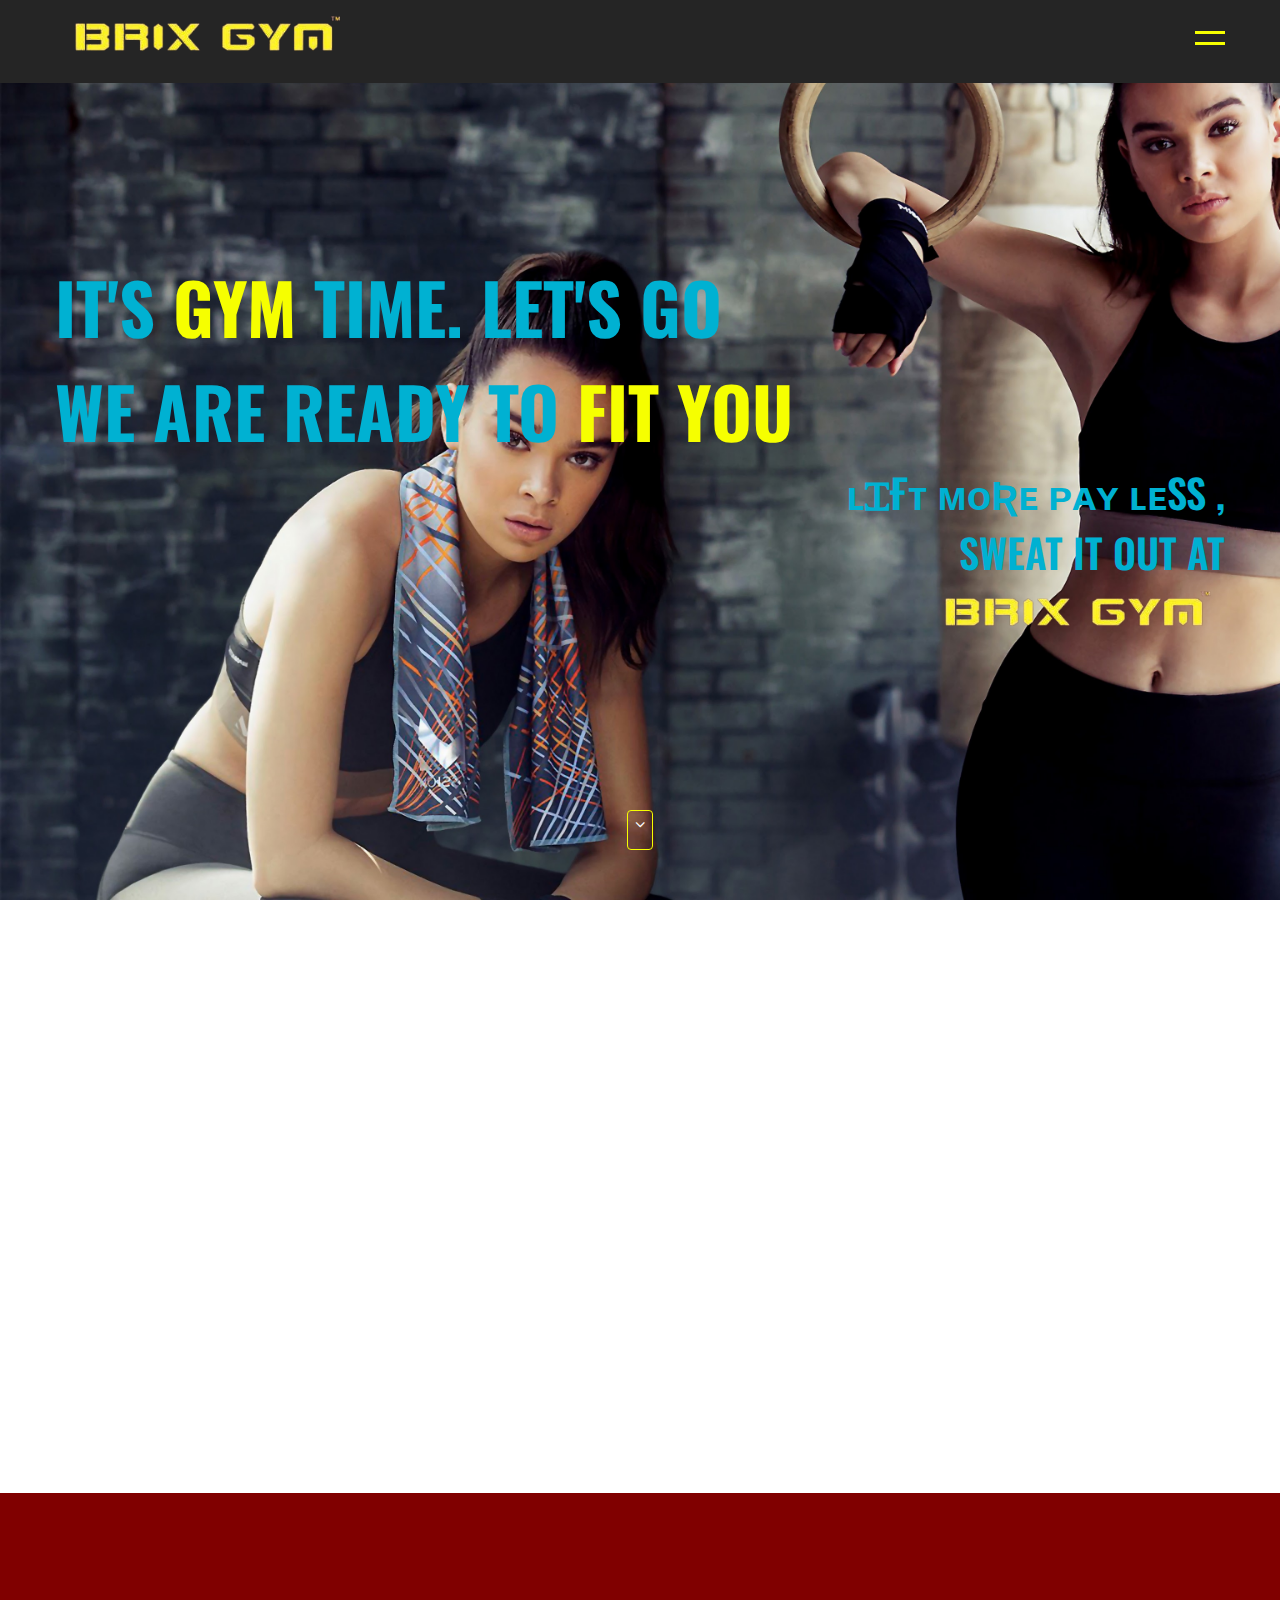
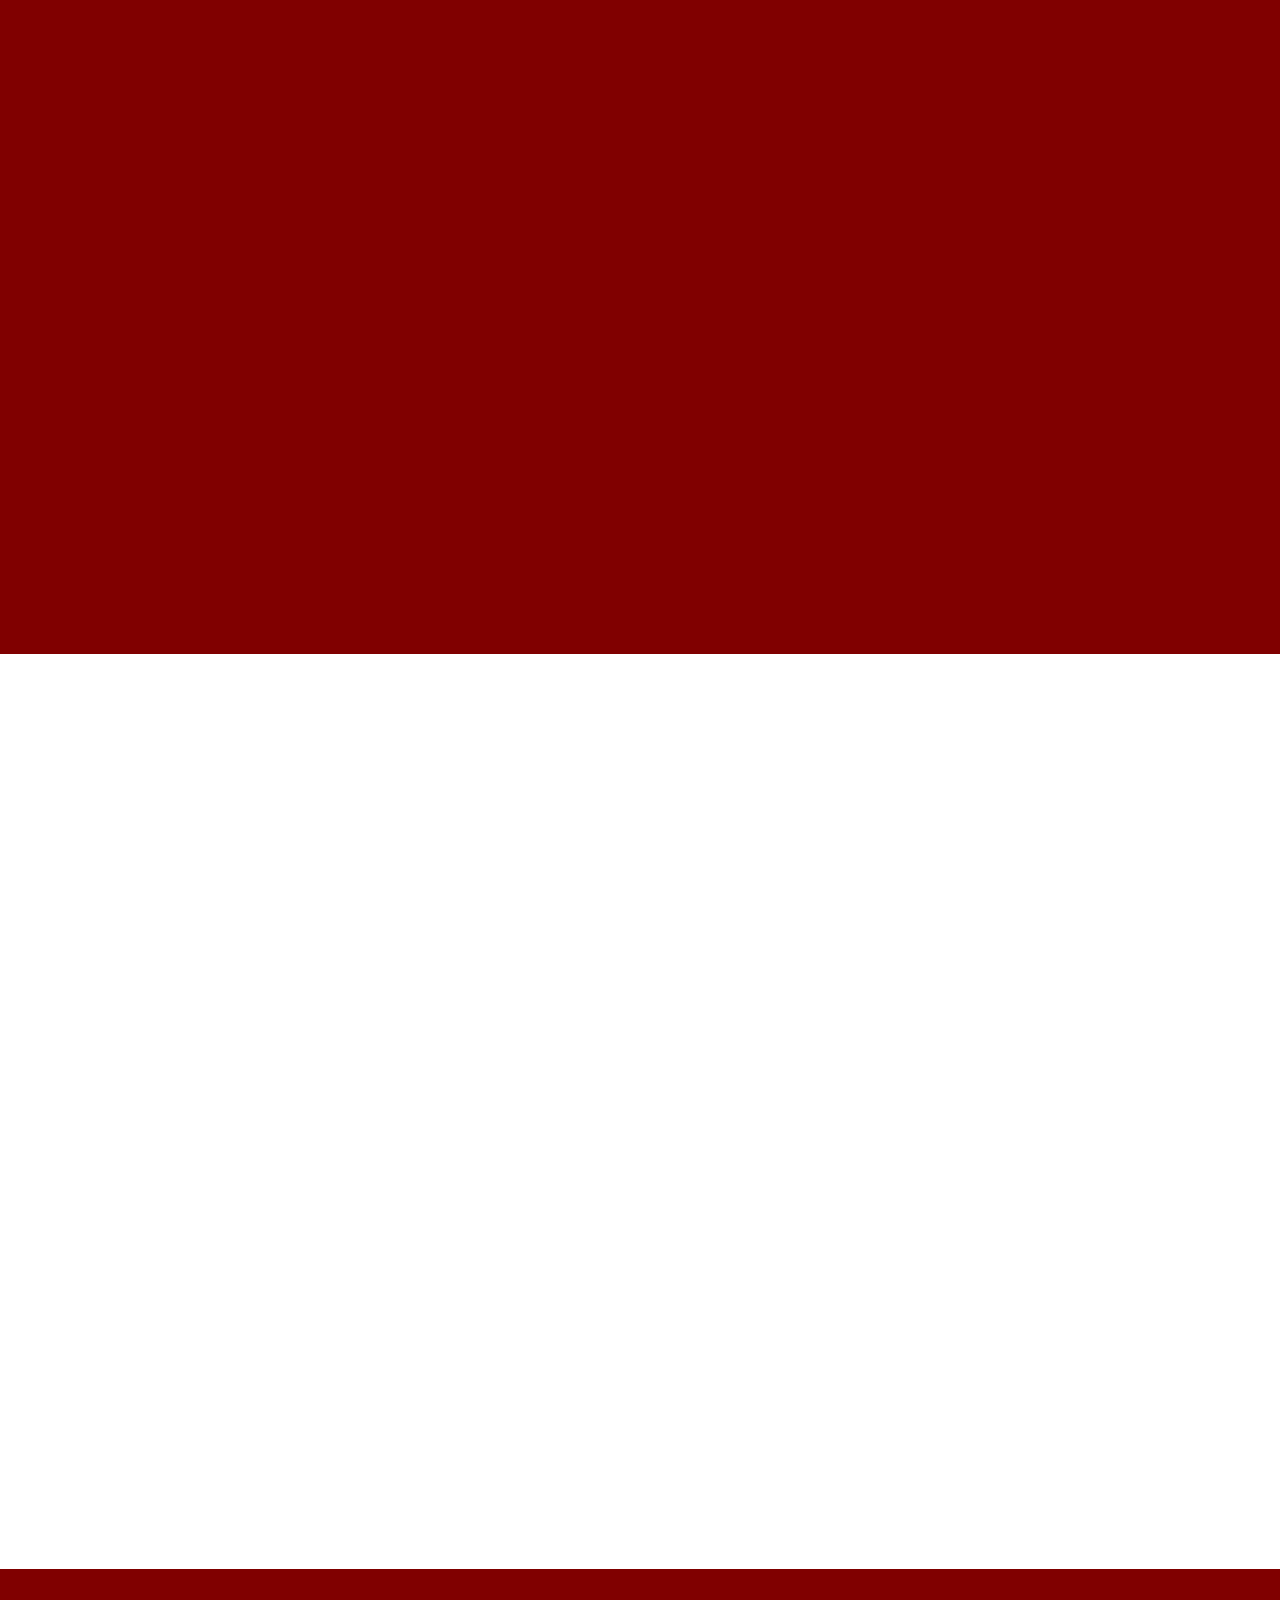
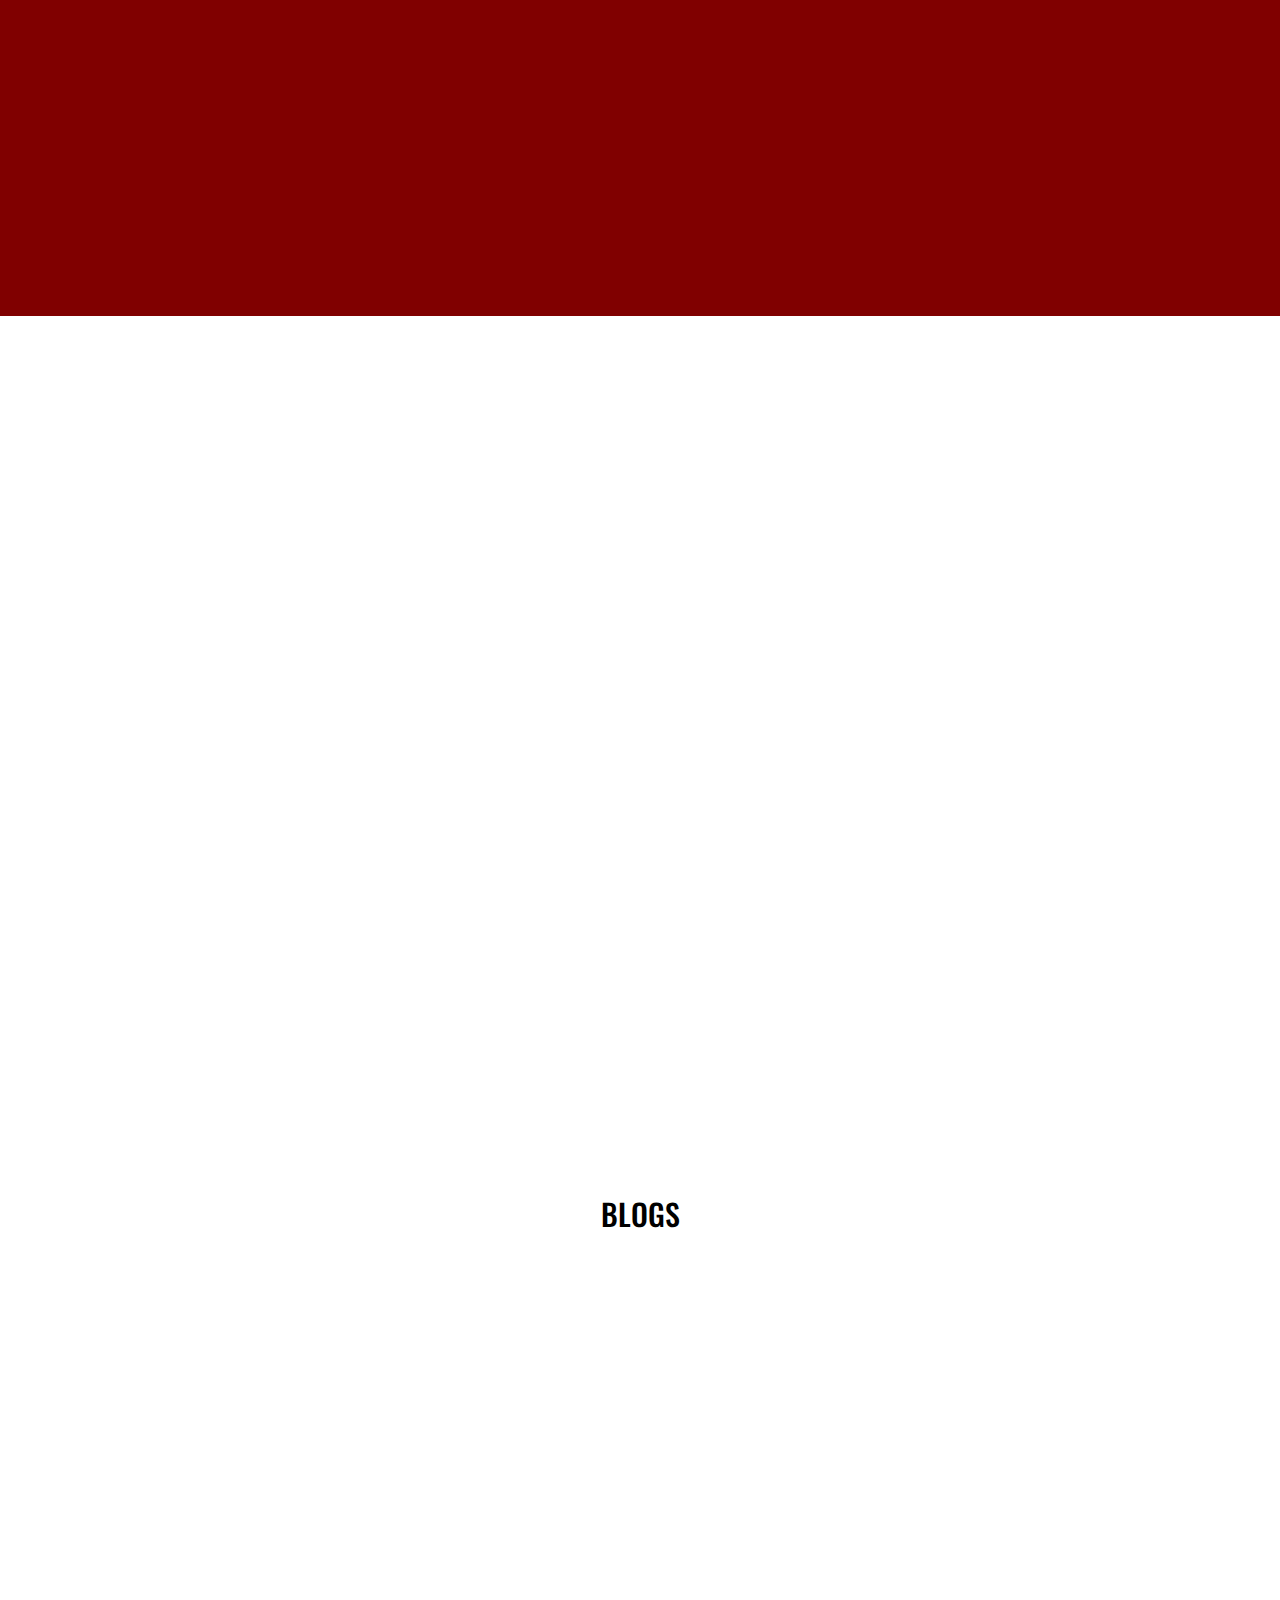
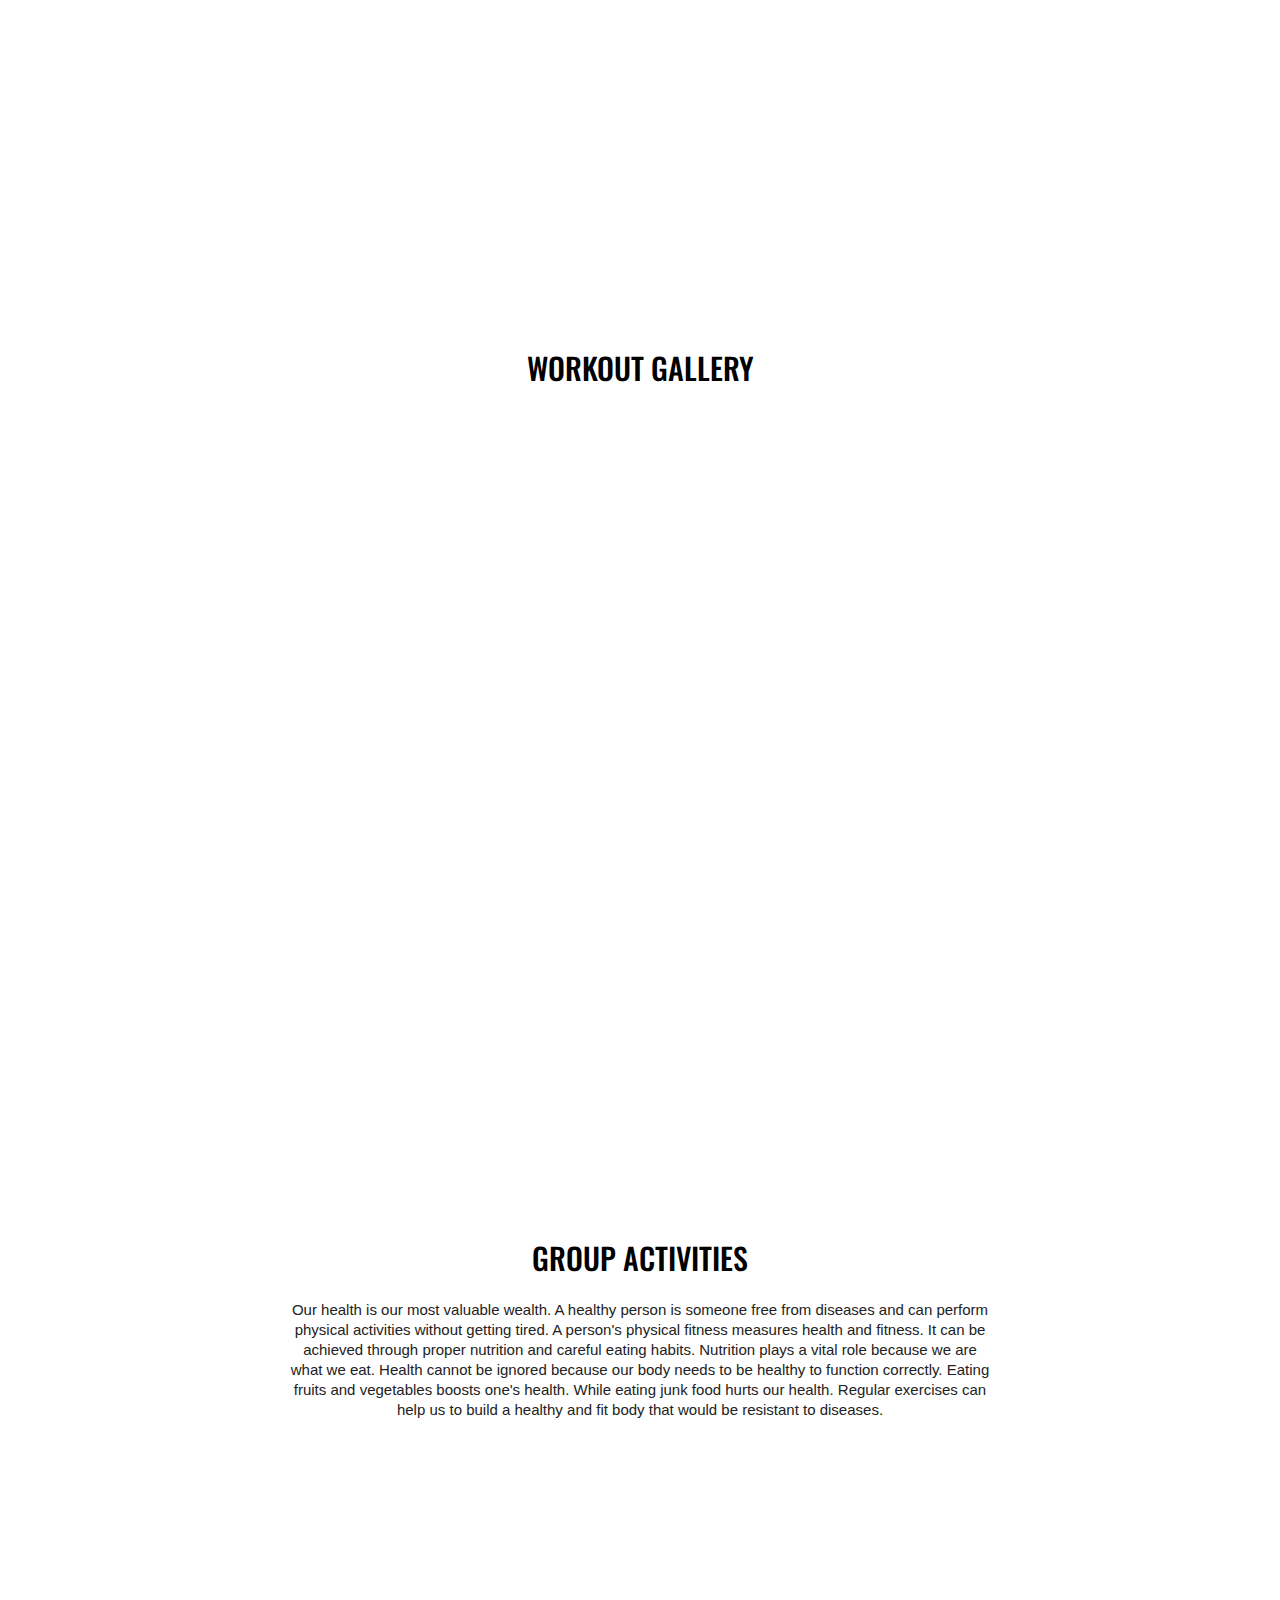
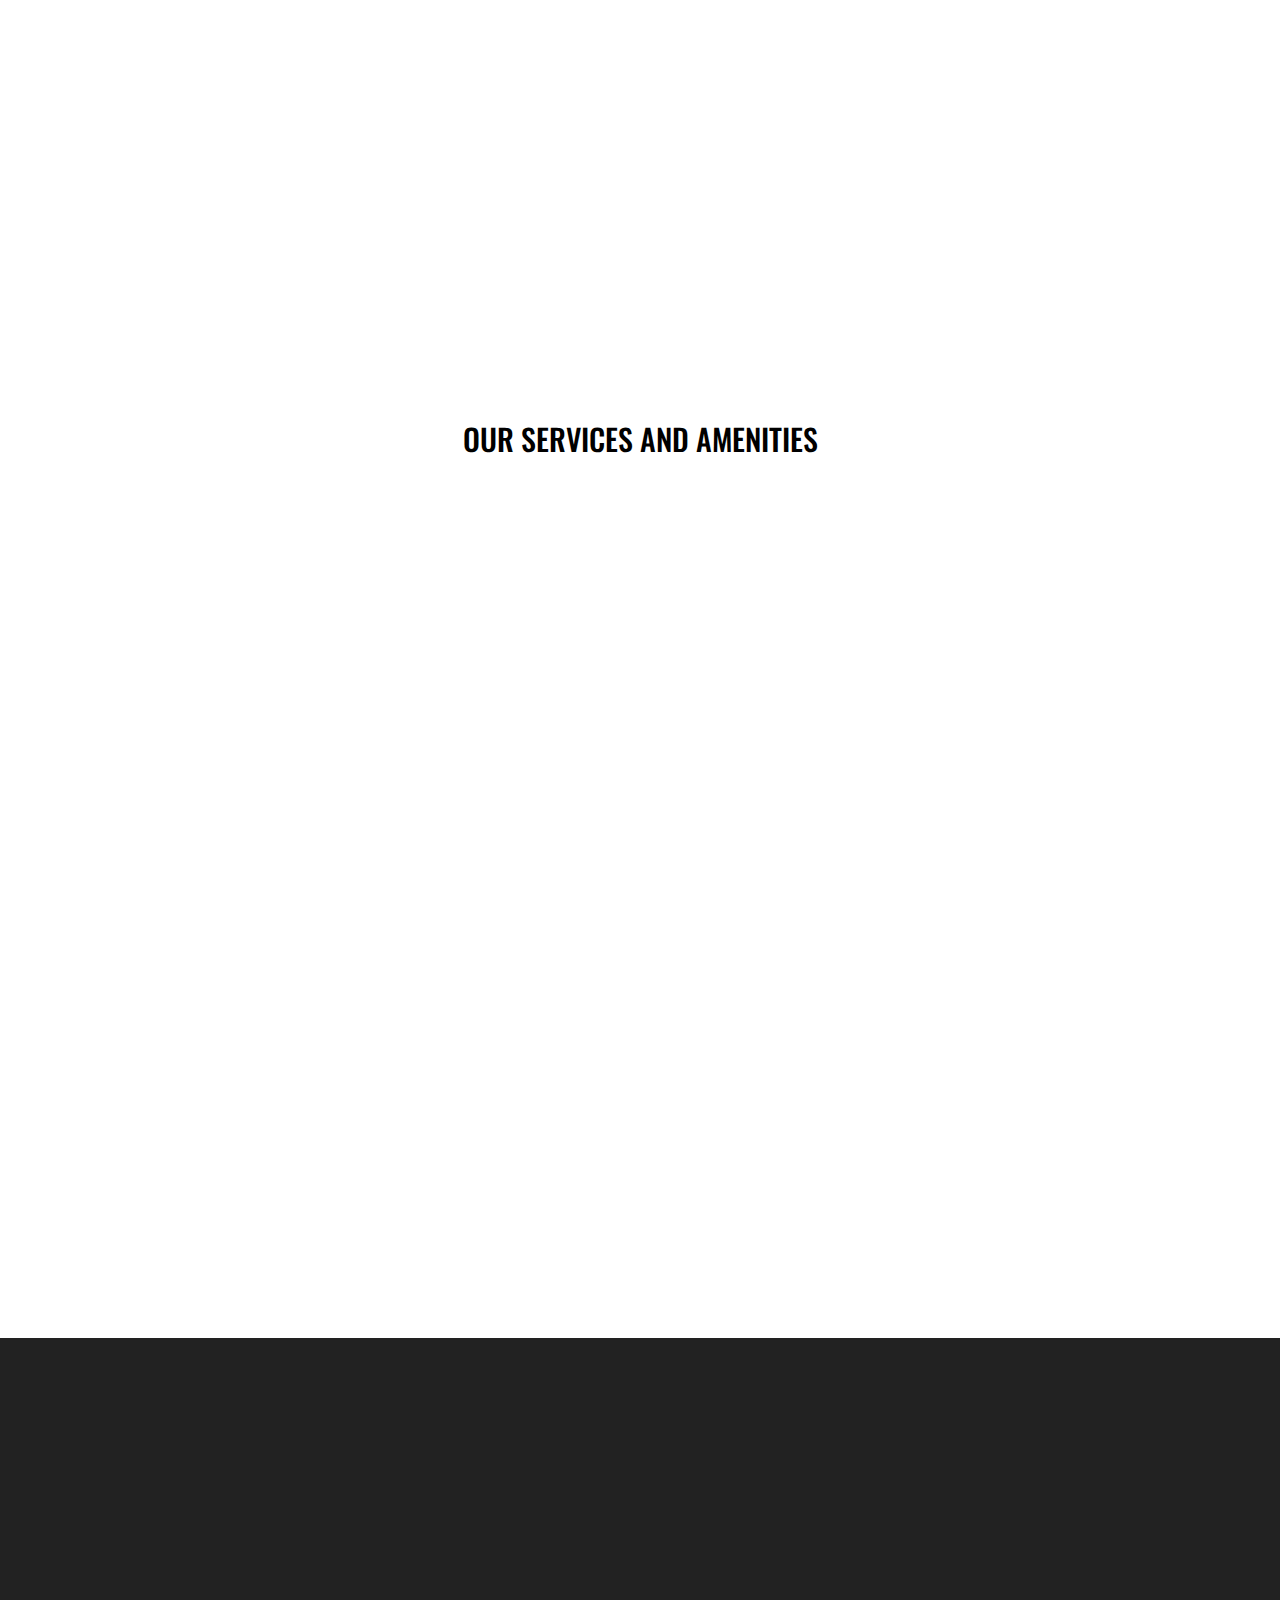
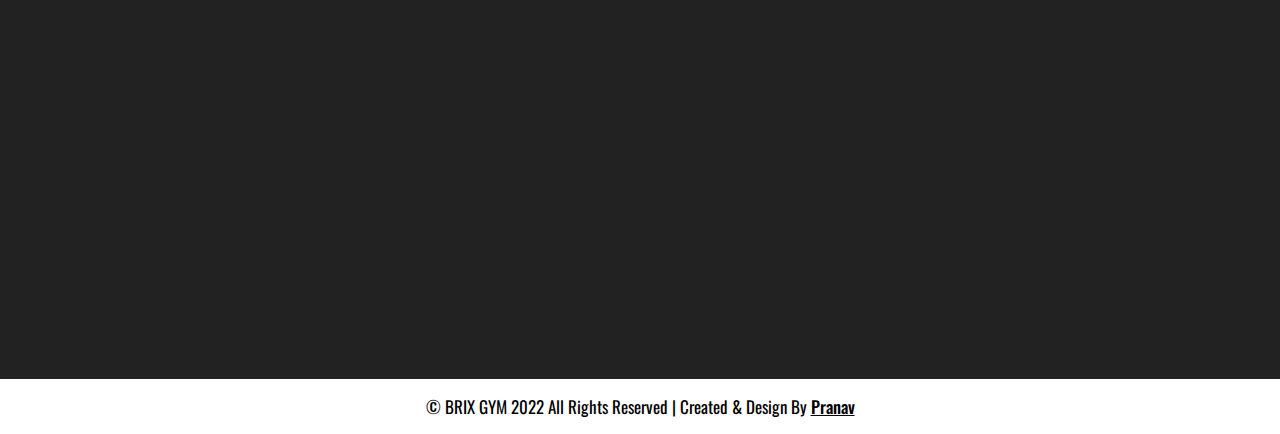
<file: index.html>
<!DOCTYPE html>
<html>
<head>
	<title>BRIX GYM </title>
	<meta name="viewport" content="width=device-width, initial-scale=1">
  <link rel="stylesheet" href="animate.css">
	<link rel="stylesheet" type="text/css" href="style.css">
  <style>
    .wow:first-child {
      visibility: hidden;
    }
  </style>
  
</head>
<body>
 
 <!-- Start Header  -->
 <header>
 	 <div class="container">
 	 	<div class="logo">
 	 		 <a href=""> <img src="images/logo-removebg-preview.png" alt="" width="300" height="60">
 	 	</div>
 	 	<a href="javascript:void(0)" class="ham-burger">
 	       <span></span>	
 	       <span></span>
 	 	</a>
 	 	<div class="nav">
 	 		<ul>
 	 			<li><a href="#home">HOME</a></li>
 	 			<li><a href="#service">ABOUT US</a></li>
 	 			<li><a href="#classes">MEMBERSHIPS</a></li>
 	 			<li><a href="#schedule">OUR VISION</a></li>
 	 			<li><a href="#price">BLOGS</a></li>
				<li><a href="#GROUP ACTIVITIES">GROUP ACTIVITIES</a></li>
				<li><a href="#OUR SERVICES">OUR SERVICES</a></li>
 	 			<li><a href="#contact">CONTACT US</a></li>
 	 		</ul>
 	 	</div>
 	 </div>
 </header>
 <!-- End Header  -->

  <!-- Start Home -->
  <section class="home wow flash" id="home">
  	 <div class="container">
		<h1 class="wow slideInLeft" data-wow-delay="1s">It's <span>gym</span> time. Let's go</h1>
	    <h1 class="wow slideInRight" data-wow-delay="1s">We are ready to <span>fit you</span></h1>
			<h2 class="wow slideInRight" style="text-align:right;">ʟɪғᴛ ᴍᴏʀᴇ ᴘᴀʏ ʟᴇss ,</h2>
			<h2 h1 class="wow slideInLeft"  style="text-align:right;">SWEAT IT OUT AT </h2>
			 <div class="logo"  style="text-align:right;">
				<a href=""> <img src="images/logo-removebg-preview.png" alt="" width="300" height="60" class="wow slideInLeft">
		   </div>
  	 </div>
  	  <!-- go down -->
  	      <a href="#about" class="go-down">
  	      	  <i class="fa fa-angle-down" aria-hidden="true"></i>
  	      </a>
  	  <!-- go down -->

  </section>
  <!-- End Home -->


 <!-- Start About -->
  <section class="about" id="about">
  	  <div class="container">
  	  	  <div class="content">
  	  	  	   <div class="box wow bounceInUp">
  	  	  	   	   <div class="inner">
  	  	  	   	   	   <div class="img">
  	  	  	   	   	   	  <img src="images/about1.jpg" alt="about" />
  	  	  	   	   	   </div>
                       <div class="text">
                       	   <h4>Free Consultation</h4>
                       	   <p></p>
                       </div>
  	  	  	   	   </div>
  	  	  	   </div>
  	  	  	   	<div class="box wow bounceInUp" data-wow-delay="0.2s">
  	  	  	   	   <div class="inner">
  	  	  	   	   	   <div class="img">
  	  	  	   	   	   	  <img src="images/about2.jpg" alt="about" />
  	  	  	   	   	   </div>
                       <div class="text">
                       	   <h4>Best Training</h4>
                       	   <p></p>
                       </div>
  	  	  	   	   </div>
  	  	  	   </div>
  	  	  	   <div class="box wow bounceInUp" data-wow-delay="0.4s">
  	  	  	   	   <div class="inner">
  	  	  	   	   	   <div class="img">
  	  	  	   	   	   	  <img src="images/about3.jpg" alt="about" />
  	  	  	   	   	   </div>
                       <div class="text">
                       	   <h4>Build Perfect Body</h4>
                       	   <p></p>
                       </div>
  	  	  	   	   </div>
  	  	  	   </div>
  	  	  </div>
  	  </div>
  </section>
  
<!--End About -->

<!--Start Service -->
 <section class="service" id="service">
 	<div class="container">
 		 <div class="content">
 		 	  <div class="text box wow slideInLeft">
                  <h2>About</h2>
                  <p>BRIX is a rapidly growing startup in the domain of lifestyle and fitness launched by a team of entrepreneurs and run by a team gathered
					   from the fitness and management industries. Every day thousands of members use our service to discover great health 
					   and wellness, and fitness experts from around the country work with us to drive healthy life among our members.</p>
                  <p>Connecting health freaks with great deals on gym subscriptions is just the beginning for BRIX GYM. The rise of health awareness is altering
					   the way different physical activities are found, tried, and tested. We're expanding our team to help address the challenges 
					   and opportunities of the fitness industry while continuing to help our members find different ways to stay fit and 
					   fitness experts they'll love.</p>
                  <a href="#contact" class="btn">Contact for More Details</a>
				  <h2>Have'nt calculate your BMI yet?</h2>
				  <h2> ↓ Calculate Now ,</h2>
				  <a href="bmi/bmi.html" class="btn">BMI</a>

 		 	  </div>
 		 	  <div class="accordian box wow slideInRight">
 		 	  	    <div class="accordian-container active">
 		 	  	    	<div class="head">
 		 	  	    		<h4>Cardiovascular Equipment</h4>
 		 	  	    		<span class="fa fa-angle-down"></span>
 		 	  	    	</div>
 		 	  	    	<div class="body">
 		 	  	    		<p><img src="images/cv.jpg"width="520" height="300"></p>
 		 	  	    	</div>
 		 	  	    </div>
 		 	  	    <div class="accordian-container">
 		 	  	    	<div class="head">
 		 	  	    		<h4>Strength Training Equipment</h4>
 		 	  	    		<span class="fa fa-angle-up"></span>
 		 	  	    	</div>
 		 	  	    	<div class="body">
 		 	  	    		<p><img src="images/strength.jpg"width="520" height="300"></p>
 		 	  	    	</div>
 		 	  	    </div>
 		 	  	    <div class="accordian-container">
 		 	  	    	<div class="head">
 		 	  	    		<h4>Group Fitness Class</h4>
 		 	  	    		<span class="fa fa-angle-up"></span>
 		 	  	    	</div>
 		 	  	    	<div class="body">
 		 	  	    		<p><img src="images/group-fitness-classes.png"width="520" height="300"></p>
 		 	  	    	</div>
 		 	  	    </div>
 		 	  	    <div class="accordian-container">
 		 	  	    	<div class="head">
 		 	  	    		<h4>Other Services</h4>
 		 	  	    		<span class="fa fa-angle-up"></span>
 		 	  	    	</div>
 		 	  	    	<div class="body">
 		 	  	    		<p> ◆ Locker & Shower Facility</p>
						    <p>	◆ Free Trial</p>
							<p>	◆ Personal Training</p>
							<p>	◆ Group Classes</p>
							<p> ◆ Sunday Open</p>
							<p>	◆ Parking</p>
 		 	  	    	</div>
 		 	  	    </div>
 		 	  </div>
 		 </div>
 	</div>
 </section>
 <!-- End Service -->

<!-- Start Classes -->
<section class="classes" id="classes">
	<div class="container">
		 <div class="content">
		 	  <div class="box img wow slideInLeft">
		 	  	 <img src="images/class2.png" alt="classes" />
		 	  </div>
		 	  <div class="box text wow slideInRight">
		 	  	 <h2>Our Packages At a Glance</h2>
		 	  	 <p></p>
		 	  	<div class="class-items">
		 	  	 <div class="item wow bounceInUp">
                     <div class="item-img">
                     	 <img src="images/class1.jpg" width="400" height="300" />
                     	 
                     </div>
                     <div class="item-text">
                     	  <h4>12 Months Unlimited Pack</h4>
                     	  <p>₹10,000/- Only</p>
							<h4>6 Months Unlimited Pack</h4>  
							<p>₹7500/- Only</p>
                     	  <a href="#contact">Contact For Details</a>
                     </div>
		 	  	 </div>
		 	  	 <div class="item wow bounceInUp">
                     <div class="item-text">
                     	  <h4>3 Months Unlimited Pack</h4>
                     	  <p>₹5500/- Only</p>
						  <h4>Monthly Pack</h4>
                     	  <p>₹3000/- Only</p>
                     	  <a href="#contact">Contact for Details</a>
                     </div>
                     <div class="item-img">
                     	 <img src="images/wp9304140.jpg" width="300" height="300"/>
                     	
                     </div>
					 
		 	  	 </div>
		 	  	</div>
		 	  </div>
		 </div>
	</div>
</section>
<!-- End Classes -->

<!-- Start Today -->
 <section class="start-today">
 	<div class="container">
 		 <div class="content">
 		 	  <div class="box text wow slideInLeft">
 		 	  	 <h2>The Best Gyms , For Your Best Results.</h2>
 		 	  	 <p>Get back to the gym and back to your best with Enthusiasm. Our sparkling clean gyms are waiting for you, 
						 with thousands of square feet of premium strength and cardio equipment, turf zones, lap pools, steam rooms and Much more.
						  And with expert coaching and our app at the ready, you'll have 24/7 support to help you get results.</p>
 		 	  </div>
 		 	  <div class="box img wow slideInRight">
 		 	  	 <img src="images/gallery4.jpg" alt="start today" />
 		 	  </div>

 		 </div>
 	</div>
 </section>
<!-- End Start Today -->

<!-- Start Schedule -->
  <section class="schedule" id="schedule">
  	 <div class="container">
  	 	  <div class="content">
  	 	  	   <div class="box text wow slideInLeft">
  	 	  	   	   <h2>OUR VISION</h2>
  	 	  	   	   <p>
					“WE WANT TO ESTABLISH OURSELVES AS A 360 DEGREE FITNESS SOLUTION PROVIDER
					 AND CONSULTANT TO BRING A REVOLUTIONARY CHANGE TO THE INDIAN FITNESS INDUSTRY”
  	 	  	   	   </p>

  	 	  	   	   <img src="images/schedule1.png" alt="schedule" />
  	 	  	   </div>
  	 	  	   <div class="box text wow slideInRight">
						<h2>WE PROVIDE MEDICAL GRADE ANALYSIS</h2>
						<p>✔  A medical device that gives you the complete outlook of your
						   fitness profile and risks that might impact your health in the future.</p>
						<p>✔  Monitor your Progression and Working areas</p>
						<p>✔  Set your personalised goals</p>
                        <p>✔  Know Your Immunity</p>
  	 	  </div>
  	 </div>
  </section>
<!-- End Schedule -->
<!-- Start Price -->
<section class="price-package" id="price">
	<div class="container">
		  <h2>BLOGS</h2>
		  <p class="title-p"></p>
		  <div class="content">
				<div class="box wow bounceInUp">
					  <div class="inner">

							 <div class="img">
								  <img src="images/nut.png" />
							 </div>
							 <div class="text">
								   <h3>POST WORKOUT NUTRITION | WHAT TO EAT AFTER WORKOUT</h3>
								   <p>The role of healthy diet is very important when it comes to fitness. 
									The role of healthy diet is very important when it comes to fitness. A good pre-workout and post workout nutrition is must have to achieve your fitness goal.
									A good pre-workout and post workout nutrition is must have to achieve your fitness goal.</p>
									<a href="#">READ MORE</a>
							 </div>
					  </div>
				</div>
				<div class="box wow bounceInUp" data-wow-delay="0.2s">
					  <div class="inner">
							 <div class="img">
								  <img src="images/abs.jpg"/>
							 </div>
							 <div class="text">
								   <h3>BEST ABS EXERCISES AT HOME</h3>
								   <p>Best abs exercises at home - Building abs is not just about getting toned look. 
									   But a strong core is helps you in improving your posture, balance anBest abs exercises at home -  Building abs is not just about getting toned look. But a strong core is helps you in improving your posture, balance andBest abs exercises at home – Building abs is not just about getting toned look. But a strong core is helps you in improving your posture, balance and
									</p>
									<a href="#">READ MORE</a>

							 </div>
					  </div>
				</div>
				<div class="box wow bounceInUp" data-wow-delay="0.4s">
					  <div class="inner">
							 <div class="img">
								  <img src="images/exercise1.jpg" />
							 </div>
							 <div class="text">
								   <h3>EXERCISES AT HOME TO STRENGTHEN LOWER BODY</h3>
								   <p>Exercises at home to strengthen lower body - If you are the one who is looking for exercises at home to strengthen 
									   lower body then you are at right place.
									    Here you are going to get some of the easiest exercises, suggested by Brix Gym
										which can not only strengthen lower body but also these exercises can be done at home. </p>
										<a href="#">READ MORE</a>
							 </div>

					  </div>
				</div>
		  </div>
	</div>
</section>
<!-- End Price -->


<!-- Start Gallery -->
  <section class="gallery" id="gallery">
  	 <h2>WORKOUT GALLERY</h2>
  	<div class="content">
  		 <div class="box wow slideInLeft">
  		 	 <img src="images/gallery1.jpg" alt="gallery" />
  		 </div>
  		 <div class="box wow slideInRight">
  		 	 <img src="images/gallery2.jpg" alt="gallery" />
  		 </div>
  		 <div class="box wow slideInLeft">
  		 	 <img src="images/gallery3.jpg" alt="gallery" />
  		 </div>
  		 <div class="box wow slideInRight">
  		 	 <img src="images/gallery4.jpg" alt="gallery" />
  		 </div>
  	</div>
  </section>
<!-- End Gallery -->

 <!-- Start GROUP ACTIVITIES -->
  <section class="price-package" id="price">
  	 <div class="container">
  	 	  <h2>GROUP ACTIVITIES</h2>
  	 	  <p class="title-p">Our health is our most valuable wealth. A healthy person is someone free from diseases and can perform physical activities without 
				 getting tired. A person's physical fitness measures health and fitness.
				  It can be achieved through proper nutrition and careful eating habits. Nutrition plays a vital role because we are what we
				   eat. Health cannot be ignored because our body needs to be healthy to function correctly. Eating fruits and vegetables boosts one's health.
				    While eating junk food hurts our health. Regular exercises can help us to build a healthy and fit body that would be resistant to diseases.</p>
  	 	  <div class="content">
  	 	  	  <div class="box wow bounceInUp">
  	 	  	  	  <div class="inner">

  	 	  	  	  	   <div class="img">
  	 	  	  	  	   	 <img src="images/aerobics.jpg" alt="price" />
  	 	  	  	  	   </div>
  	 	  	  	  	   <div class="text">
  	 	  	  	  	   	  <h3>AEROCICS</h3>
  	 	  	  	  	   	  <p>It's a moderate-intensity physical activity that you can sustain for more than
						 just a few minutes with the objective of improving your cardiorespiratory fitness and your health.</p>
  	 	  	  	  	   </div>
  	 	  	  	  </div>
  	 	  	  </div>
  	 	  	  <div class="box wow bounceInUp" data-wow-delay="0.2s">
  	 	  	  	  <div class="inner">
  	 	  	  	  	   <div class="img">
  	 	  	  	  	   	 <img src="images/zumba12.jpg"/>
  	 	  	  	  	   </div>
  	 	  	  	  	   <div class="text">
  	 	  	  	  	   	  <h3>ZUMBA</h3>
  	 	  	  	  	   	  <p>Zumba is a program that combines Latin and international music with dance moves.
							 Zumba routines incorporate interval training — alternating fast and slow rhythms — and resistance training.</p>

  	 	  	  	  	   </div>
  	 	  	  	  </div>
  	 	  	  </div>
  	 	  	  <div class="box wow bounceInUp" data-wow-delay="0.4s">
  	 	  	  	  <div class="inner">
  	 	  	  	  	   <div class="img">
  	 	  	  	  	   	 <img src="images/rope.jpg" />
  	 	  	  	  	   </div>
  	 	  	  	  	   <div class="text">
  	 	  	  	  	   	  <h3>ROPE BATTLE</h3>
  	 	  	  	  	   	  <p>Battle ropes are used in gyms by slamming and throwing two heavy ropes from side to side. It's
							 deceivingly difficult and works your entire body; short intervals are highly intense and leave you gasping for breath.</p>
  	 	  	  	  	   </div>
  	 	  	  	  </div>
  	 	  	  </div>
				   
  	 	  </div>
  	 </div>
  </section>
 <!-- End GROUP ACTIVITIES -->
  <!-- Start Price -->
  <section class="price-package" id="price">
	<div class="container">
	<h2>OUR SERVICES AND AMENITIES</h2>
		  <div class="content">
				<div class="box wow bounceInUp">
					  <div class="inner">

							 <div class="img">
								  <img src="images/flor.jpg" alt="price" />
							 </div>
							 <div class="text">
								   <h3>GYM FLOOR</h3>
							 </div>
					  </div>
				</div>
				<div class="box wow bounceInUp" data-wow-delay="0.2s">
					  <div class="inner">
							 <div class="img">
								  <img src="images/steam.jpg"/>
							 </div>
							 <div class="text">
								   <h3>STEAM & SPA</h3>

							 </div>
					  </div>
				</div>
				<div class="box wow bounceInUp" data-wow-delay="0.4s">
					  <div class="inner">
							 <div class="img">
								  <img src="images/showetr.jpg" />
							 </div>
							 <div class="text">
								   <h3>SHOWER</h3>
							 </div>
					  </div>
				</div>
				
		  </div>
	</div>
</section>
<!-- End Price -->
<!-- Start Price -->
<section class="price-package" id="price">
	<div class="container">
		  <div class="content">
				<div class="box wow bounceInUp">
					  <div class="inner">

							 <div class="img">
								  <img src="images/lock.jpg" alt="price" />
							 </div>
							 <div class="text">
								   <h3>DIGITAL LOCKERS</h3>
							 </div>
					  </div>
				</div>
				<div class="box wow bounceInUp" data-wow-delay="0.2s">
					  <div class="inner">
							 <div class="img">
								  <img src="images/rking.jpg"/>
							 </div>
							 <div class="text">
								   <h3>VALET PARKING</h3>

							 </div>
					  </div>
				</div>
				<div class="box wow bounceInUp" data-wow-delay="0.4s">
					  <div class="inner">
							 <div class="img">
								  <img src="images/cafe.jpg" />
							 </div>
							 <div class="text">
								   <h3>HEALTH CAFE & LOUNGE</h3>
							 </div>
					  </div>
				</div>
				
		  </div>
	</div>
</section>
<!-- End Price -->


 <!-- Start Contact -->
 <section class="contact" id="contact">
	<div class="container">
	   <div class="content">
		   <div class="box form wow slideInLeft">
			
		   </div>
		   <div class="box text wow slideInRight">
				<h2>Get Connected with Gym</h2>
				 <p class="title-p">CS</p>
				 <div class="info">
					 <ul>
						 <li><span class="fa fa-map-marker"></span>Address</li>
						 <li><span class="fa fa-phone"></span>9999999999</li>
						 <li><span class="fa fa-envelope"></span> Brixgym.com</li>
					 </ul>
				 </div>
				 <div class="social">
					  <a href=""><span class="fa fa-facebook"></span></a>
					  <a href=""><span class="fa fa-linkedin"></span></a>
					  <a href=""><span class="fa fa-instagram"></span></a>
					  <a href=""><span class="fa fa-youtube-play"></span></a>
				 </div>
		   </div>
	   </div>
	</div>
 </section>
<!-- End Contact -->
 <!-- End Contact -->
 <footer>
	<div class="text">
	  <span> &#169; BRIX GYM 2022 All Rights Reserved | Created & Design By <a href="https://prannav-bansal.github.io/PORTFOLIO/">Pranav</a></span>
	</div>
  </footer>



 <!-- jquery -->

 <script src="https://ajax.googleapis.com/ajax/libs/jquery/3.4.1/jquery.min.js"></script>
<script>
	$(document).ready(function(){

      $(".ham-burger, .nav ul li a").click(function(){
       
        $(".nav").toggleClass("open")

        $(".ham-burger").toggleClass("active");
      })      
      $(".accordian-container").click(function(){
      	$(".accordian-container").children(".body").slideUp();
      	$(".accordian-container").removeClass("active")
      	$(".accordian-container").children(".head").children("span").removeClass("fa-angle-down").addClass("fa-angle-up")
      	$(this).children(".body").slideDown();
      	$(this).addClass("active")
      	$(this).children(".head").children("span").removeClass("fa-angle-up").addClass("fa-angle-down")
      })

       $(".nav ul li a, .go-down").click(function(event){
         if(this.hash !== ""){

              event.preventDefault();

              var hash=this.hash; 

              $('html,body').animate({
                scrollTop:$(hash).offset().top
              },800 , function(){
                 window.location.hash=hash;
              });

              // add active class in navigation
              $(".nav ul li a").removeClass("active")
              $(this).addClass("active")
         }
      })
})

</script>
<script src="js/wow.min.js"></script>
<script>
    wow = new WOW(
      {
        animateClass: 'animated',
        offset:       0,
      }
    );
    wow.init();
  </script>
</body>
</html>
</file>
<file: style.css>
@import url('https://fonts.googleapis.com/css?family=Oswald:300,400,500,600,700&display=swap');
@import url('https://stackpath.bootstrapcdn.com/font-awesome/4.7.0/css/font-awesome.min.css');
@import url('https://fonts.googleapis.com/css?family=Open+Sans&display=swap');

body{
	margin:0;
	padding:0;
	overflow-x: hidden;
}

*{
	box-sizing: border-box;
	margin:0;
	padding:0;
	font-family: 'Oswald', sans-serif;
}


/*Header*/

header{
	position:fixed;
	left: 0px;
	top:0px;
	width: 100%;
	z-index: 10;
	background-color: #252525;
	padding:7px 7px;
}
header .container{
	-webkit-display: flex;
	display: flex;
	justify-content: space-between;
	align-items: center;
}

header .logo a{
	font-size: 30px;
	text-decoration: none;
	color:#f6ff00;
	font-weight: 700;
}
header .logo a span{
	color:#f6ff00;
}
header .nav{
	position: fixed;
	background-color: #252525;
	width: 280px;
	top:0;
	right:0;
	height: 100%;
	z-index: 99;
	padding:100px 0px 15px; 
	-webkit-transform: translateX(100%);
	transform: translateX(100%);
	-webkit-transition: transform .5s ease;
    transition: transform .5s ease;
}
header .nav.open{
	-webkit-transform: translateX(0);
	transform: translateX(0);
}
header .nav ul{
	list-style: none;
	margin:0;
	padding:0px;
}
header .nav ul li{
display: block;
}
header .nav ul li a{
	text-decoration: none;
	font-size: 30px;
	font-weight: 400;
    color:#f6ff00;
    display: block;
    position: relative;
    padding:10px 30px;
}
header .nav ul li a.active::before{
	content: '';
	position: absolute;
	left:0px;
	top:0px;
	height: 100%;
	width:100%;
	background-color:#000000;
	opacity:.2;
	-webkit-transition: width .5s ease;
	transition: width .5s ease;
	z-index: -1;
}
header .nav ul li a::before{
	content: '';
	position: absolute;
	left:0px;
	top:0px;
	height: 100%;
	width:0px;
	background-color:#f6ff00;
	opacity:.2;
	-webkit-transition: width .5s ease;
	transition: width .5s ease;
	z-index: -1;
}
header .nav ul li a:hover::before{
	width: 100%;
}
header .ham-burger{
	display: inline-block;
	position: relative;
	z-index: 100;
}
header .ham-burger span{
	height: 3px;
	margin-bottom:8px;
	display: block;
	background-color:#f6ff00;
	width:30px;
	-webkit-transition: transform .5s ease;
	transition: transform .5s ease;
}
header .ham-burger span:nth-child(1){
	transform-origin: left top;
}
header .ham-burger span:nth-child(2){
	transform-origin: left bottom;
}

header .ham-burger.active span:nth-child(1){
	-webkit-transform: rotate(45deg) translateY(-6px);
	transform: rotate(45deg) translateY(-6px);
}
header .ham-burger.active span:nth-child(2){
	-webkit-transform: rotate(-45deg) translateY(6px);
	transform: rotate(-45deg) translateY(6px)
}

.container{
	max-width: 1170px;
	margin: auto;
}

/*Home section*/
.home{
	height: 100vh;
	background-image: url('images/test3.jpg');
	background-size: cover;
	padding:15px;
	-webkit-display: flex;
	display: flex;
	position: relative;
}
.home .go-down{
  position: absolute;
  bottom: 50px;
  width: 26px;
  height:40px;
  border:1px solid #f6ff00;
  display: block;
  border-radius:4px;
  text-align: center;
  left:50%;
  margin-left: -13px;
}
.home .go-down .fa{
	color:#ffffff;
	-webkit-animation: goDown 1s ease infinite;
	animation: goDown 1s ease infinite;
}
@-webkit-keyframes goDown{
	0%{transform: translateY(0);opacity:.5}
	100%{transform: translateY(10px);}
}
@keyframes goDown{
	0%{transform: translateY(0);opacity:.5}
	100%{transform: translateY(10px);}
}
.home .container{
  -webkit-display: flex;
  display: flex;
  flex-direction: column;
  flex-grow: 1;
}

.home h1{
	color:#00b1d2ff;
	font-size: 70px;
	font-weight: 700;
	text-transform: uppercase;
	margin:0;
}
.home h2{
	color: #00b1d2ff;
	font-size: 40px;
	font-weight: 600;
	text-transform: uppercase;
	margin:0;
}
.home h3{
	color: #f6ff00;
	font-size: 40px;
	font-weight: 600;
	text-transform: uppercase;
	margin:0;
}

.home h1 span{
	color:#f6ff00;;
}


/*About section*/

.about{
	padding:80px 0px;
	background-color:#ffffff;
}

.about .content{ 
 -webkit-display: flex;
 display: flex;
}
.about .content .box{
	flex:0 0 33.33%;
	max-width: 33.33%;
	padding:15px;
}
.about .content .box .inner{
	background-color:#222222;
}

.about .content .box .inner .img img{
	width: 100%;
}
.about .content .box .inner .text{
	padding:30px;
}

.about .content .box .inner .text h4{
  font-size: 20px;
  margin:0;
  padding: 0px 0px 15px;
  font-weight: 500;
  color:#ffffff;
 text-transform: capitalize;
  text-align: center;
}
.about .content .box .inner .text p{
	font-size: 15px;
	line-height:20px;
	color:#ffffff;
	text-align: center;
	margin:0;
	font-family: 'Open Sans', sans-serif;
}


/*Service Section*/
.service{
	padding:80px 0px;
	background-color: #800000;
}

.service .content{
	-webkit-display:flex;
	display:flex;
}

.service .content .box{
	flex:0 0 50%;
	max-width: 50%;
	padding:15px;
}

.service .content .text h2{
	font-size: 30px;
	font-weight: 500;
	color:#ffffff;
	padding:0px 0px 20px;
}

.service .content .text p{
    font-size: 15px;
	line-height:20px;
	color:#ffffff;
	margin:0;
	padding:0px 0px 20px;
	font-family: 'Open Sans', sans-serif;
}

.service .content .text .btn{
	padding:8px 30px;
	background-color: #222222;
	color:#ffffff;
	text-decoration: none;
	display: inline-block;
	border:1px solid transparent;
	cursor: pointer;
	-webkit-transition: all .5s ease;
	transition: all .5s ease;
}

.service .content .text .btn:hover{
	border:1px solid #ffffff;
	color:#ffffff;
	background-color: transparent;
}
.service .content .accordian-container{
	margin-bottom: 5px;
}
.service .content .accordian-container .head{
	background-color:rgba(0,0,0,0.2);
	position: relative;
	padding:12px 15px;
	cursor: pointer;
}
.service .content .accordian-container .head .fa{
	position: absolute;
	right: 10px;
	top:13px;
	color:#ffffff;
	height:30px;
	width: 30px;
	text-align: center;
	line-height: 30px;
	color:#ffffff;
	border-radius: 50%;
}
.service .content .accordian-container .head h4{
  font-size: 20px;
  margin:0;
  padding:0;
  font-weight: 500;
  color: #ffffff;
  text-transform: capitalize;
}
.service .content .accordian-container.active .head{
  background-color: #222222;	
}
.service .content .accordian-container .body{
	display: none;
	padding:15px;
	background-color: #222222;
	border-top:1px solid #333333;
}

.service .content .accordian-container:nth-child(1) .body{
	display: block;
}
.service .content .accordian-container .body p{
    font-size: 15px;
	line-height:20px;
	color:#ffffff;
	margin:0;
	padding:0;
	font-family: 'Open Sans', sans-serif;	
}


/*Classes Section*/

.classes{
	padding:80px 0px 50px;
	background-color: #ffffff;
}

.classes .content{
	-webkit-display: flex;
	display: flex;
}

.classes .content .box{
	padding:15px;
	flex:0 0 50%;
	max-width: 50%;
}

.classes .content .img img{
	width: 100%;
	-webkit-transform: rotateY(180deg);
	transform: rotateY(180deg);
}

.classes .content .text h2{
    font-size: 30px;
    font-weight: 500;
    color: #000000;
    padding: 0px 0px 20px;
}

.classes .content .text p{
	font-size: 15px;
    line-height: 20px;
    color: #000000;
    margin: 0;
    padding: 0px 0px 30px;
    font-family: 'Open Sans', sans-serif;
}


.classes .content .class-items .item{
	margin-bottom: 30px;
	display: flex;
}
.classes .content .class-items .item:nth-child(1){
 background-color: #800000;
}
.classes .content .class-items .item:nth-child(2){
 background-color: #ff0325;
}
.classes .content .class-items .item .item-text{
	padding: 15px;
	display: flex;
	flex-direction: column;
	justify-content: center;
}
.classes .content .class-items .item .item-text,
.classes .content .class-items .item .item-img{
	flex:0 0 50%;
	max-width: 50%;
	position: relative;
}

.classes .content .class-items .item .item-img img{
 width: 100%;
 display: block;
}
.classes .content .class-items .item .item-img .price{
	position: absolute;
	height: 50px;
	width: 60px;
	font-size:20px;
	font-weight: 500; 
	color:#ffffff;
	text-align: center;
	line-height: 50px;
}
.classes .content .class-items .item:nth-child(1) .item-img .price{
 background-color: #c11325;
 left:0;
 top:0;
}
.classes .content .class-items .item:nth-child(2) .item-img .price{
 background-color: #222222;
 right:0;
 top:0;
}
.classes .content .class-items .item .item-text h4{
	font-size: 20px;
    margin: 0;
    padding: 0px 0px 15px;
    font-weight: 500;
    color: #ffffff;
    text-transform: capitalize;
    text-align: left;
}

.classes .content .class-items .item .item-text p{
	font-size: 15px;
    line-height: 20px;
    color: #ffffff;
    text-align:left;
    margin: 0;
    padding:0 0 20px;
    font-family: 'Open Sans', sans-serif;
}
.classes .content .class-items .item .item-text a{
 font-size: 16px;
 text-decoration: none;
 display: inline-block;
}

.classes .content .class-items .item .item-text a{
	color:#ffffff;
}




/*Start Today Section*/
.start-today{
	background-color: #800000;
}

.start-today .content{
	-webkit-display: flex;
	display: flex;
	align-items: center;
}

.start-today .content .box{
	flex:0 0 50%;
	max-width: 50%;
	padding:0px 15px;
}

.start-today .content .img img{
	width: 100%;
	display: block;
}

.start-today .content .text h2{
	font-size: 30px;
    font-weight: 500;
    color: #ffffff;
    padding: 0px 0px 20px;
}

.start-today .content .text p{
	font-size: 15px;
    line-height: 20px;
    color: #ffffff;
    margin: 0;
    padding: 0px 0px 20px;
    font-family: 'Open Sans', sans-serif;
}

.start-today .content .text .btn{
	padding: 8px 30px;
    background-color: #c11325;
    color: #ffffff;
    text-decoration: none;
    display: inline-block;
    border: 1px solid transparent;
    cursor: pointer;
    -webkit-transition: all .5s ease;
    transition: all .5s ease;
}

.start-today .content .text .btn:hover{
	color:#ffffff;
	border-color: #ffffff;
	background-color: transparent;
}




/*Class Schedule Section*/
.schedule{
	padding:25px 0px;
}

.schedule .content{
	-webkit-display: flex;
	display: flex;
}

.schedule .content .box{
	flex:0 0 50%;
	max-width: 100%;
	padding:15px;
}

.schedule .content .text h2{
   font-size: 30px;
    font-weight: 500;
    color: #000000;
    padding: 0px 0px 20px;
}

.schedule .content .text p{
	font-size: 15px;
    line-height: 20px;
    color: #222222;
    margin: 0;
    padding: 0px 0px 20px;
    font-family: 'Open Sans', sans-serif;
}
.schedule .content .text img{
	width: 100%;
	transform: rotateY(180deg);
}

.schedule .content .timing .table{
	width: 100%;
	border-collapse: collapse;
}

.schedule .content .timing .table td{
	border:1px solid #dfdfdf;
	padding: 8px;
	font-size: 15px;
	text-align: center;
	color:#222222;
}

.schedule .content .timing .table tr:nth-child(even) td.day{
	background-color: #222222;
}
.schedule .content .timing .table tr:nth-child(odd) td.day{
	background-color: #444444;
}
.schedule .content .timing .table tr:nth-child(1) td.day{
	background-color: #c11325;
}
.schedule .content .timing .table tr td.day{
	color:#ffffff;
	border-color:transparent;
}


/*Gallery Section*/

.gallery .content{
	-webkit-display: flex;
	display: flex;
	flex-wrap: wrap;
}

.gallery .content .box{
	flex:0 0 50%;
	max-width: 50%;	
}
.gallery .content .box img{
	display: block;
	width: 100%;
	-webkit-filter: grayscale(100%);
	filter: grayscale(100%);
	-webkit-transition: all .5s ease;
	transition: all .5s ease;
}
.gallery .content .box img:hover{
	-webkit-filter: grayscale(0%);
	filter: grayscale(0%);
}

.gallery h2{
	font-size: 30px;
    font-weight: 500;
    color: #000000;
    padding: 0px 0px 20px;
    text-align: center;
}


/*Price Section*/

.price-package{
	padding: 25px 0px;
	background-color: #ffffff;
}
.price-package h2{
	font-size: 30px;
	font-weight: 500;
	color:#000000;
	padding: 0px 0px 20px;
	text-align: center;
}

.price-package .title-p{
 font-size: 15px;
 line-height: 20px;
 color:#222222;
 margin:0;
 text-align: center;
 padding:0 20% 50px;
 font-family: 'Open-sans', sans-serif;
}

.price-package .content{
	-webkit-display: flex;
	display: flex;
}
.price-package .content .box{
	flex:0 0 33.33%;
	max-width: 33.33%;
	padding: 15px;
}
.price-package .content .box .inner{
	background-color: #f0f0f0;
}
.price-package .content .box .inner .price-tag{
	padding: 15px;
	font-size: 20px;
	background-color: #c11325;
	color:#ffffff;
	text-align: center;
	font-weight: 700;
}
.price-package .content .box .inner .text{
	padding:30px 15px;
	text-align: center;
}
.price-package .content .box .inner .text h3{
	font-size: 24px;
	color:#222222;
	margin:0;
	padding:0px 0px 20px;
	font-weight: 700;
}
.price-package .content .box .inner .text p{
 font-size: 15px;
 line-height: 20px;
 color:#222222;
 margin:0;
 text-align: center;
 padding:0 0 5px;
 font-family: 'Open-sans', sans-serif;	
}
.price-package .content .box .inner .text .btn{
    padding: 8px 30px;
    background-color: #c11325;
    color: #ffffff;
    text-decoration: none;
    display: inline-block;
    border: 1px solid transparent;
    cursor: pointer;
    -webkit-transition: all .5s ease;
    transition: all .5s ease;
    margin-top: 10px;
}
.price-package .content .box .inner .text .btn:hover{
	border-color:#222222;
	color:#222222;
	background-color: transparent;
}
.price-package .content .box .inner .img img{
	width: 100%;
}



/*Contact Section*/

.contact{
	padding:80px 0px;
	background-color: #222222;
}

.contact .content{
	-webkit-display: flex;
	display: flex;
}

.contact .content .box{
	flex:0 0 50%;
	max-width: 50%;
	padding: 100px;
}

.contact .content .form input,
.contact .content .form textarea{
 height: 45px;
 width: 100%;
 padding:6px 12px;
 margin-bottom: 25px;
 background-color: transparent;
 border:1px solid #ffffff;
 font-family: 'Open-sans',sans-serif;
 color:#ffffff;
}
.contact .content .form input:focus,
.contact .content .form textarea:focus{
 outline: none;
}
.contact .content .form input::placeholder,
.contact .content .form textarea::placeholder{
	color:#ffffff;
}
.contact .content .form textarea{
	height: 100px;
}

.contact .content .form button{
	border:none;
	outline: none;
	box-shadow: none;
	height: 45px;
	padding:0px 50px;
	border:1px solid transparent;
	background-color: #c11325;
	color:#ffffff;
	font-size: 15px;
	transition: all .5s ease;
	cursor: pointer;
}
.contact .content .form button:hover{
	background-color:transparent;
	color:#ffffff; 
    border-color:#ffffff;
}

.contact .content .text h2{
	font-size: 30px;
    font-weight: 500;
    color: #c11325;
    padding: 0px 0px 20px;
}
.contact .content .text p{
    font-size: 15px;
    line-height: 20px;
    color: #ffffff;
    margin: 0;
    padding: 0px 0px 30px;
    font-family: 'Open-sans', sans-serif;
}

.contact .content .text .info ul{
	list-style: none;
	padding:0;
	margin:0;
}

.contact .content .text .info li{
	display: block;
	margin-bottom: 15px;
	color:#ffffff;
	font-size: 15px;
	letter-spacing: 1px;
	position: relative;
	padding-left: 40px;
	font-family: 'Open-Sans',sans-serif;
}
.contact .content .text .info li span{
	display: inline-block;
	position: absolute;
	left:0px;
	top:0px;
	font-size: 20px;
	color:#c11325;
}
.contact .content .text .social {
	padding-top: 30px;
}
.contact .content .text .social a{
	height: 40px;
	width: 40px;
	line-height: 40px;
	text-align: center;
	background-color: #c11325;
    text-decoration: none;	
    display: inline-block;
    margin-right: 10px;
    transition: all .5s ease;
    border:1px solid transparent;
} 

.contact .content .text .social a:hover{
	background-color: transparent;
    border-color: #ffffff;
}

.contact .content .text .social a span{
	color:#ffffff;
	font-size: 20px;
}

.contact .content .text .copy{
	border-top:1px solid #333333;
	margin-top: 30px;
	padding-top: 20px;
	color:#c5c5c5;
	font-size: 15px;
}
/* Footer CSS */
footer{
	background: #ffffff;
	padding: 15px 0;
	text-align: center;
	font-family: 'Poppins', sans-serif;
  }
  footer .text span{
	font-size: 17px;
	font-weight: 400;
	color: rgb(0, 0, 0);
  }
  footer .text span a{
	font-weight: 500;
	color: rgb(0, 0, 0);
  }
  footer .text span a:hover{
	text-decoration: underline;
  }




/*Responsive*/

/*if screen width is less than or equal to 991px then*/
@media(max-width: 991px){
   .home{
   	background-position: center;
   }
  .classes .content{
  	flex-wrap: wrap;
  }
 .classes .content .box {
    flex: 0 0 100%;
    max-width: 100%;
}
.classes .content .img{
	display: none;
}
.start-today .content .box{
	padding:15px;
}
}

/*if screen width is less than or equal to 767px then*/
@media(max-width: 767px){
  .home h1{
      font-size: 40px;
  }
  .about .content{
  	 flex-wrap: wrap;
  }
  .about .content .box {
    flex: 0 0 100%;
    max-width: 100%;
}
.service .content{
	flex-wrap: wrap;
}
.service .content .box {
    flex: 0 0 100%;
    max-width: 100%;
}
.classes .content .class-items .item{
	flex-wrap: wrap;
}
.classes .content .class-items .item .item-text, 
.classes .content .class-items .item .item-img {
    flex: 0 0 100%;
    max-width: 100%;
}
.schedule .content{
	flex-wrap: wrap;
}
.schedule .content .box{
flex: 0 0 100%;
    max-width: 100%;	
}
.start-today .content{
	flex-wrap: wrap;
}
.start-today .content .box {
    flex: 0 0 100%;
    max-width: 100%;
  }
 .gallery .content{
  flex-wrap: wrap;
 }
.gallery .content .box {
    flex: 0 0 100%;
    max-width: 100%;
}
.price-package .content{
	flex-wrap: wrap;
}
.price-package .content .box {
    flex: 0 0 100%;
    max-width: 100%;
}
.contact .content{
	flex-wrap: wrap;
}
.contact .content .box {
    flex: 0 0 100%;
    max-width: 100%;
}
}

/*if screen width is less than or equal to 550px then*/
@media(max-width: 550px){
  .home h1{
      font-size: 30px;
  }
}
</file>
